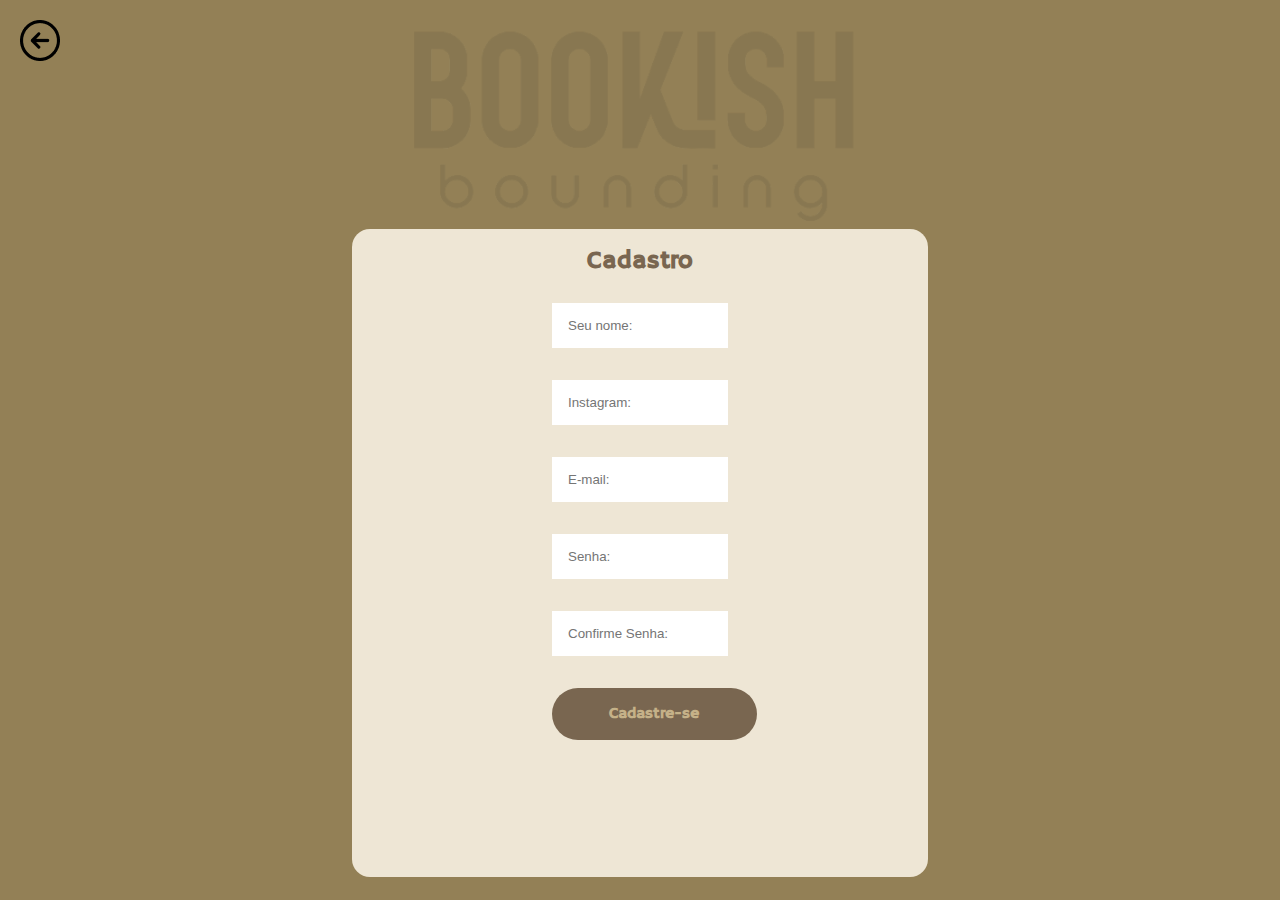
<file: bookish/src/main/webapp/cadastro/cadastro.html>
<!DOCTYPE html>
<html lang="en">
<head>
    <meta charset="UTF-8">
    <meta name="viewport" content="width=device-width, initial-scale=1.0">
    <title>Document</title>
    <link rel="stylesheet" href="cadastro.css">
</head>
<body>
<div class="logos">
    <a href="../login/login.jsp">
        <img src="img/voltar.png" class="logo-voltar">
    </a>
    <img src="img/logo-meio.png" class="logo-meio">
</div>

<form action="/create-usuario" method="post" id="formulario-principal">
    <section class="main">
        <h1>Cadastro</h1>
        <div class="forms">
            <input type="text" placeholder="Seu nome:" id="nome" name="nome">
            <input type="text" placeholder="Instagram:" id="instagram" name="instagram">
            <input type="text" placeholder="E-mail:" id="email" name="email">
            <input type="password" placeholder="Senha:" id="senha" name="senha">
            <input type="password" placeholder="Confirme Senha:" id="confirmaSenha" name="confirmaSenha">

            <button class="atu" type="submit" role="button">Cadastre-se</button>
            <div class="esconder-componente estilo-aviso" role="alert" id="sucesso">
                Cadastro realizado !
            </div>
            <div class="esconder-componente estilo-aviso" role="alert" id="erro">
                As senhas não coincidem !
            </div>
        </div>
    </section>
</form>
</body>
</html>
</file>
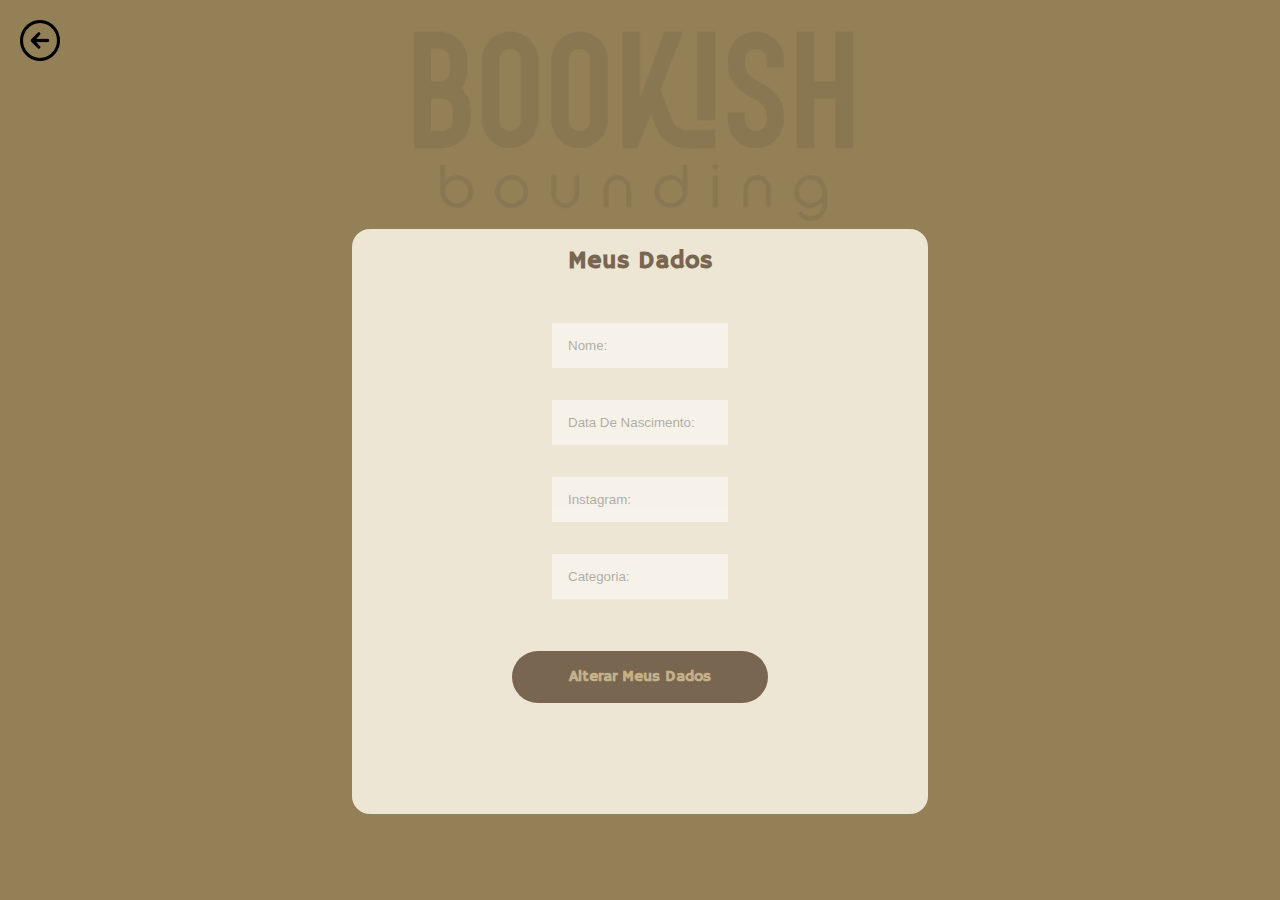
<file: bookish/src/main/webapp/exibeInformacoes/exibeInformacoes.html>
<!DOCTYPE html>
<html lang="en">
<head>
    <meta charset="UTF-8">
    <meta name="viewport" content="width=device-width, initial-scale=1.0">
    <title>Document</title>
    <link rel="stylesheet" href="exibeInformacoes.css">
</head>
<body>

<div class="logos">
    <a href="/logada/logada.html">
        <img src="img/voltar.png" class="logo-voltar">
    </a>
    <img src="img/logo-meio.png" class="logo-meio">
</div>

<section class="container">
    <h1>Meus Dados</h1>
    <div class="forms">
        <input class="text-style"type="text" placeholder="Nome:"name="namerd" readonly>
        <input class="text-style"type="text" placeholder="Data De Nascimento:"name="daterd" readonly>
        <input class="text-style"type="text" placeholder="Instagram:"name="intard" readonly>
        <input class="text-style"type="text"  placeholder="Categoria:"name="catrd" readonly>
    </div>

    <button class="atu" role="button">Alterar Meus Dados</button>
</section>

</body>
</html>
<script>

    window.onload = function (){




    }



</script>
</file>
<file: bookish/src/main/webapp/cadastro/cadastro.css>
@import url('https://fonts.googleapis.com/css2?family=Hammersmith+One&display=swap');

* {
    padding: 0;
    margin: 0;
}

body{
    background-color: #938056;
}

.logos{
    display: flex;
    justify-content: space-between;
    align-items: flex-start;
}

.logo-meio{
margin: 0 auto;
}

.logo-voltar{
position: absolute;
margin: 20px;
}

.main {
    background-color: #EEE6D5;
    width: 45vw;
    height: 72vh;
    margin: 0 auto;
    border-radius: 18px;
}

h1{
    font-family: 'Hammersmith One', sans-serif;
    color: #796650;
    text-align: center;
    font-size: 25px;
    padding-bottom: 1rem;
    font-weight: 600;
    padding-top: 1rem;
}

.forms{
    display: flex;
    flex-direction: column;
    margin: 0 200px auto;
    margin-top: 10px
}

.forms input{
    margin-bottom: 2rem;
    border: none;
    height: 5vh;
    padding-left: 1rem;
}

.atu {
    appearance: none;
    background-color: #796650;
    border: none;
    border-radius: 30px;
    box-sizing: border-box;
    color: #C5B188;
    cursor: pointer;
    display: flex;
    justify-content: center;
    align-items: center;
    font-family: 'Hammersmith One', sans-serif;
    font-size: 16px;
    font-weight: 600;
    line-height: normal;
    padding: 16px 24px;
    text-decoration: none;
    transition: all 300ms cubic-bezier(.23, 1, 0.32, 1);
    touch-action: manipulation;
    width:16vw;
    margin: 0 auto;
  }

  .atu:disabled {
    pointer-events: none;
  }

  .atu:hover {
    box-shadow: rgba(0, 0, 0, 0.25) 0 8px 15px;
    transform: translateY(-2px);
  }

  .atu:active {
    box-shadow: none;
    transform: translateY(0);
  }

  .esconder-componente {
    display: none;
  }

  .estilo-aviso{
   color: red;
   font-weight: bold;
   text-align: center;
   margin-top: 10px;
  }
</file>
<file: bookish/src/main/webapp/exibeInformacoes/exibeInformacoes.css>
@import url('https://fonts.googleapis.com/css2?family=Hammersmith+One&display=swap');
*{
    padding: 0;
    margin: 0;
}

body{
    background-color: #938056;
}

.logos{
    display: flex;
    justify-content: space-between;
    align-items: flex-start;
}

.logo-meio{
    margin: 0 auto;
}

.logo-voltar{
    position: absolute;
    margin: 20px;
}

.container{
    background-color: #EEE6D5;
    width: 45vw;
    height: 65vh;
    margin: 0 auto;
    border-radius: 18px;
}

h1{
    font-family: 'Hammersmith One', sans-serif;
    color: #796650;
    text-align: center;
    font-size: 25px;
    padding-bottom: 1rem;
    font-weight: 600;
    padding-top: 1rem;
}

.forms{
    display: flex;
    flex-direction: column;
    margin: 0 200px auto;
    margin-top: 30px
}

.forms input{
    margin-bottom: 2rem;
    border: none;
    height: 5vh;
    padding-left: 1rem;
}



.atu {
    appearance: none;
    background-color: #796650;
    border: none;
    border-radius: 30px;
    box-sizing: border-box;
    color: #C5B188;
    cursor: pointer;
    display: flex;
    justify-content: center;
    align-items: center;
    font-family: 'Hammersmith One', sans-serif;
    font-size: 16px;
    font-weight: 600;
    line-height: normal;
    padding: 16px 24px;
    text-decoration: none;
    transition: all 300ms cubic-bezier(.23, 1, 0.32, 1);
    touch-action: manipulation;
    width: 20vw;
    margin: 0 auto;
    margin-top: 20px;
}

.atu:disabled {
    pointer-events: none;
}

.atu:hover {
    box-shadow: rgba(0, 0, 0, 0.25) 0 8px 15px;
    transform: translateY(-2px);
}

.atu:active {
    box-shadow: none;
    transform: translateY(0);
}

.text-style{

    opacity: 50%;

}
</file>
